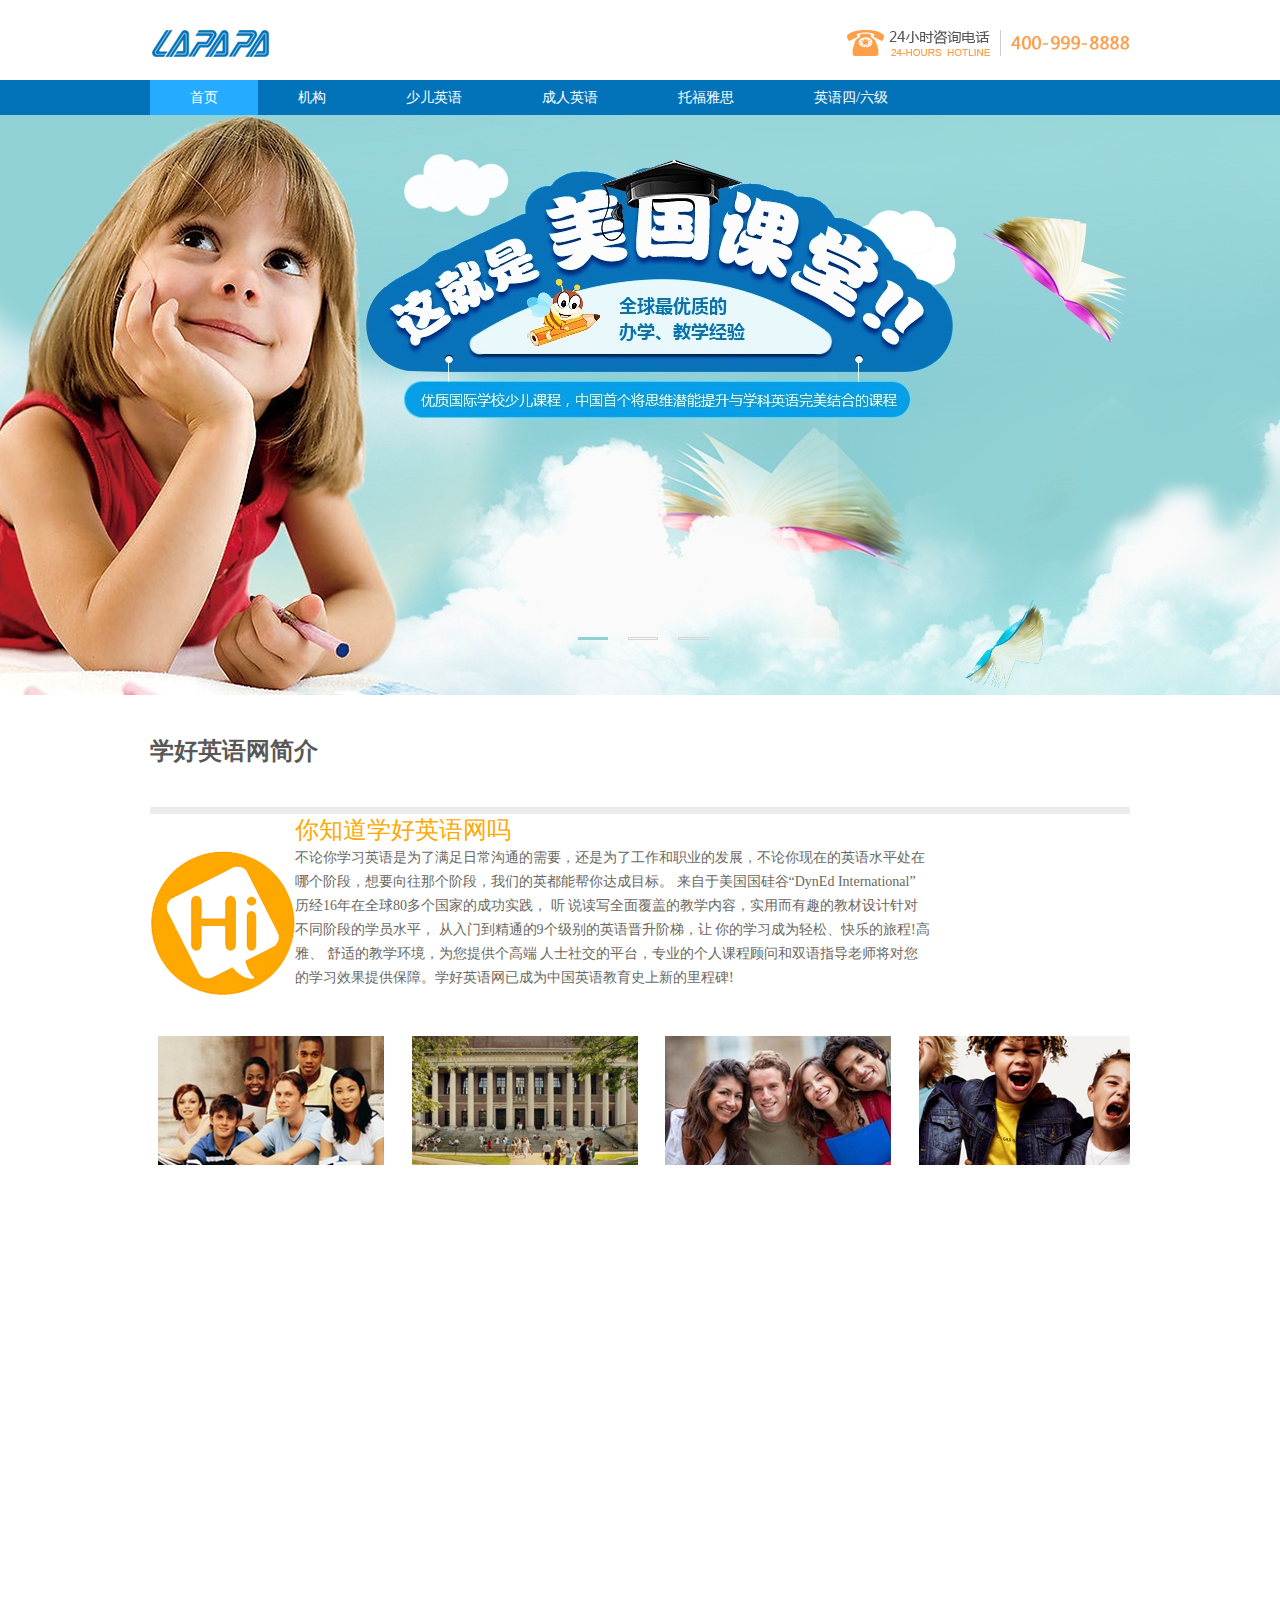
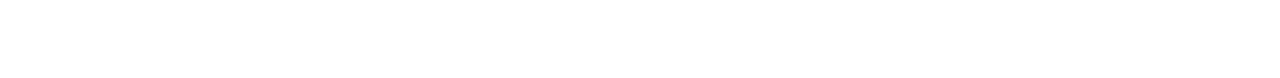
<file: html/index.html>
<!DOCTYPE html PUBLIC "-//W3C//DTD XHTML 1.0 Transitional//EN" "http://www.w3.org/TR/xhtml1/DTD/xhtml1-transitional.dtd">
<html xmlns="http://www.w3.org/1999/xhtml">
<head>
<meta http-equiv="Content-Type" content="text/html; charset=utf-8" />
	<title>首页</title>
	<link rel="stylesheet" href="../css/1.css">
	<script type="text/javascript" src="../js/1.js"></script>
</head>

<body>
  <div class="head">
		<div class="left"><img src="../images/logo.jpg"/></div>
		<div class="right"><img src="../images/phone.jpg"></div>
  </div>
			<!--head end-->
			<!--nav begin-->
		<div id="nav">
			<ul class="nav">
				<li><a href="index.html" class="color_in">首页</a></li>
				<li><a href="mechanism.html">机构</a></li>
				<li><a href="child.html" target="mainAll">少儿英语</a></li>
				<li><a href="English.html" target="mainAll">成人英语</a></li>
				<li><a href="tofel.html">托福雅思</a></li>
				<li><a href="four.html">英语四/六级</a></li>

			</ul>
		</div>
            
   <div class="banner">
		<ul class="banner_pic" id="banner_pic">
			<li class="current"><img class="one" src="../images/01.jpg"></li>
			<li class="pic"><img class="one" src="../images/02.jpg"></li>
			<li class="pic"><img class="one" src="../images/03.jpg"></li>
		</ul>
		<ol id="button">
			<li class="current"></li>
			<li class="but"></li>
			<li class="but"></li>
		</ol>
   </div>
   <div id="learn">
		<h2>学好英语网简介</h2>
			<dl>
				<dt></dt>
				<dd class="txt1">你知道学好英语网吗</dd>
				<dd class="txt2">不论你学习英语是为了满足日常沟通的需要，还是为了工作和职业的发展，不论你现在的英语水平处在哪个阶段，想要向往那个阶段，我们的英都能帮你达成目标。
来自于美国国硅谷“DynEd International” 历经16年在全球80多个国家的成功实践，
听 说读写全面覆盖的教学内容，实用而有趣的教材设计针对不同阶段的学员水平，
从入门到精通的9个级别的英语晋升阶梯，让 你的学习成为轻松、快乐的旅程!高雅、
舒适的教学环境，为您提供个高端 人士社交的平台，专业的个人课程顾问和双语指导老师将对您的学习效果提供保障。学好英语网已成为中国英语教育史上新的里程碑!
             </dd>
			</dl>
			<div id="imgbox" class="imgbox">
				<span>
				   <a href="#"><img src="../images/1.jpg"></a>
					<a href="#"><img src="../images/2.jpg"></a>
					<a href="#"><img src="../images/3.jpg"></a>
					<a href="#"><img src="../images/4.jpg"></a>
				</span>
			</div>
		</div>
		<div>
			<!--存放连接跳转的内容-->
		<!--	<iframe name="mainAll" style="width: 980px;height:800px;margin-left: 200px"></iframe>-->
<!--			少儿页面-->
			<div class="box">
				<div >
					<div>
						<div class="top bagimg">
							<ul class="nav ul1 ">
								<li class="li1"><a href="English.html">成人英语</a></li>           <!--添加导航栏-->
								<li class="li1"><a href="tofel.html">托福</a></li>
								<li class="li1"><a href="four.html">四/六级</a></li>
								<ul/>
						</div>
						<div style="width:100%;box-shadow: 5px 5px 5px #72807f;">
							<div class="left">
								<ul>
									<li><a href="../file/child1.txt" target="content">等级考试</a></li>
									<li><a href="../file/test1.txt" target="content">真题集合</a></li>
									<li><a href="../file/content1.txt" target="content" class="divtext" >相关内容</a></li>
								</ul>
							</div>
							<div class="right ">
								<iframe name="content" style="height: 400px;width: 600px" />
							</div>
						</div>
					</div>


				</div>
				<div>
					<img src="../images/child/page.png" style="height: 200px;width: 800px;margin-top: 600px">
				</div>
			</div>
		</div>
        <div id="features">
					<h2>英语课程特色</h2>
					<div  class="list0">
			<div id="SwitchBigPic">
					<span class="sp"><a href="#"><img src="../images/111.jpg"></a> </span>
		   		    <span><a href="#"><img src="../images/222.jpg"></a></span>
					<span><a href="#"><img src="../images/333.jpg"></a></span>
			</div>
						<ul id="SwitchNav">
							<li><a class="txt_img1" href="#"></a></li>
							<li><a class="txt_img2" href="#"></a></li>
							<li><a class="txt_img3" href="#"></a></li>
						</ul>
					</div>
                    
					<div class="list1">
						<h3></h3>
						<form action="#" method="post" class="biaodan">
							<table class="content">
								<tr>
                                 <td class="left">姓名:</td>
								<td><input type="text" class="txt01"/>
                                </td>
                                </tr>
								<tr>
                                <td class="left">手机:</td>
                                <td><input type="text" class="txt01"/></td>
                                </tr>
								<tr>
                                <td class="left">邮箱:</td>
                                <td><input type="text" class="txt01"/></td>
                                </tr>
                                
								<tr>
                                <td class="left">中心</td>
                                <td>
								<select class="course">
								<option >请选择学习中心</option>
								<option >北京学习中</option>
								<option >上海学习中心</option>
								<option>广州学习中</option>
								<option >深圳学习中心</option>
							</select>
								
								</td>
                                </tr>
								<tr>
				<td colspan="2">
					<button  id="btnsubmit1" class="no_border" onclick="btnSubmit()">提交信息</button>
				</td>
								</tr>
			
							</table>
						</form>

					</div>
				</div>  
        </div>
				<div class="footer">
					学好英语网版权所有2000—2016京ICP备08001421号&nbsp;&nbsp;京公网安备110108007702
				</div>

</body>
<script>
	function btnSubmit() {
		var btn=document.getElementById('btnsubmit1');
		alert("提交成功")

	}
</script>
</html>
</file>
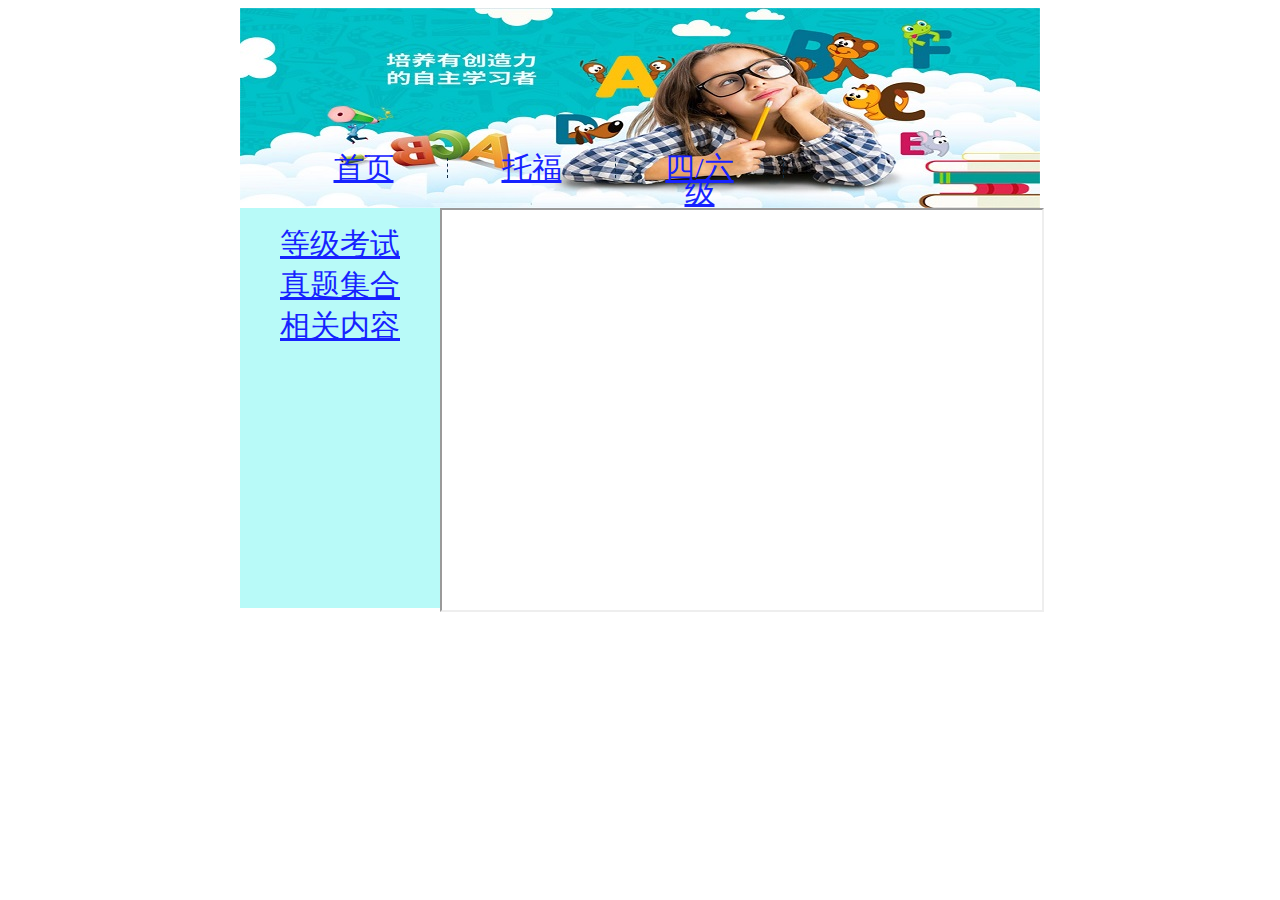
<file: html/child.html>
<!DOCTYPE html>
<html lang="en">
<head>
    <meta charset="UTF-8">
    <title>少儿英语</title>
    <link rel="stylesheet" href="../css/2.child.css">
    <script src="../js/child.js"></script>
</head>
<style>
    .bagimg{
        background-image: url("../images/child/1.jpg");
        background-size: contain;
        background-repeat: no-repeat;
    }
    .nav{
        width:100%;

        padding-top:150px;
        height:60px;
        line-height: 60px;
        list-style: none;
        font-size: 18px;
    }
    .nav li{
        display:block;
        height: 20px;
        line-height: 20px;
        border-right:1px dashed #122b40;
        padding: 0 40px;
        color: #269abc;
    }
    .nav li:hover{
        transform: scale(1.1);
        display: block;
        color: black;
    }

    ul,li{
        list-style-type:none;
    }
    .ul1{
        width:980px;
        height:48px;
        margin:0 auto;
    }
    .li1{
        float:left;
        width:87px;
        height:48px;
        text-align:center;
        line-height:48px;   /* float属性，li标签就会横排显示 */

    }
</style>
<body class="box">
<div >
    <div>
        <div class="top bagimg">
            <ul class="nav ul1 ">
                <li class="li1"><a href="index.html">首页</a></li>           <!--添加导航栏-->
                <li class="li1"><a href="tofel.html">托福</a></li>
                <li class="li1"><a href="four.html">四/六级</a></li>
                <ul/>
        </div>
        <div style="width:100%;box-shadow: 5px 5px 5px #72807f;">
            <div class="left">
                <ul>
                    <li><a href="../file/child1.txt" target="content">等级考试</a></li>
                    <li><a href="../file/test1.txt" target="content">真题集合</a></li>
                    <li><a href="../file/content1.txt" target="content" class="divtext" >相关内容</a></li>
                </ul>
            </div>
            <div class="right ">
                <iframe name="content" style="height: 400px;width: 600px" />
            </div>
        </div>
    </div>


</div>
<div>
    <img src="../images/child/page.png" style="height: 200px;width: 800px;margin-top: 600px">
</div>
</body>
</html>
</file>
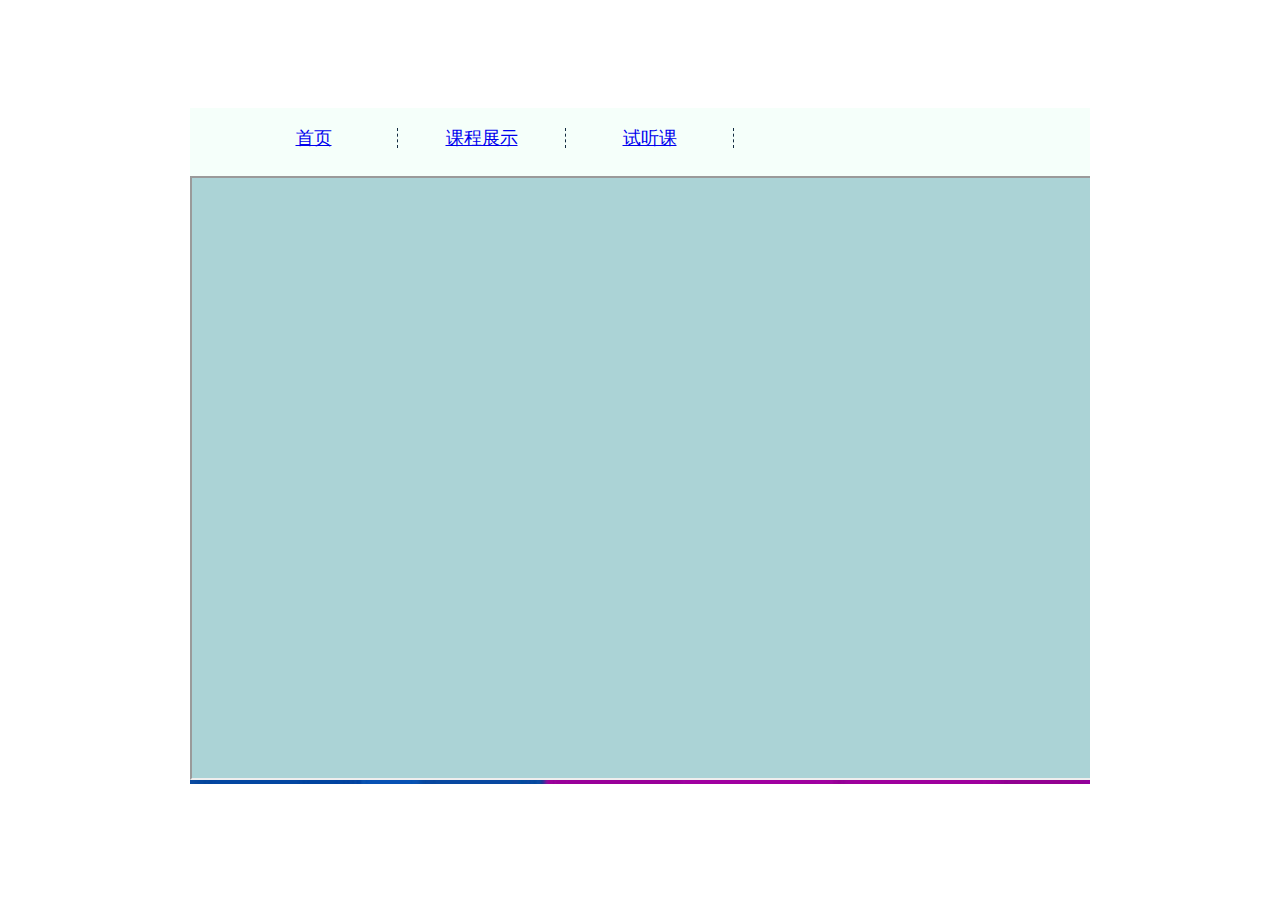
<file: html/English.html>
<!DOCTYPE html>
<html lang="en">
<head>
    <meta charset="UTF-8">
    <title>成人英语</title>
    <link rel="stylesheet" href="../css/Stylecss.css">
    <link rel="stylesheet" href="../css/3.four.css">
</head>
<body>
<div class="box">
    <div>
        <ul class="nav ">
            <li><a href="index.html">首页</a></li>           <!--添加导航栏-->
            <li><a href="English01.html" target="contion">课程展示</a></li>
<!--            点击二维码听课-->
           <li><a href="https://qr.api.cli.im/newqr/create?data=http%3A%2F%2Fqr61.cn%2FoBE0rU%2FqIMlNZF&level=H&transparent=false&bgcolor=%23ffffff&forecolor=%23000000&blockpixel=12&marginblock=1&logourl=&logoshape=no&size=260&kid=cliim&key=dfaccda60ab15a07f52c8563f6be588e" target="contion">试听课</a></li>

            <ul/>
    </div>
    <div class="bcg1">
        <iframe name="contion" style="width: 900px;height: 600px;background-color: #abd3d6"></iframe>
    </div>
</div>
</body>
</html>
</file>
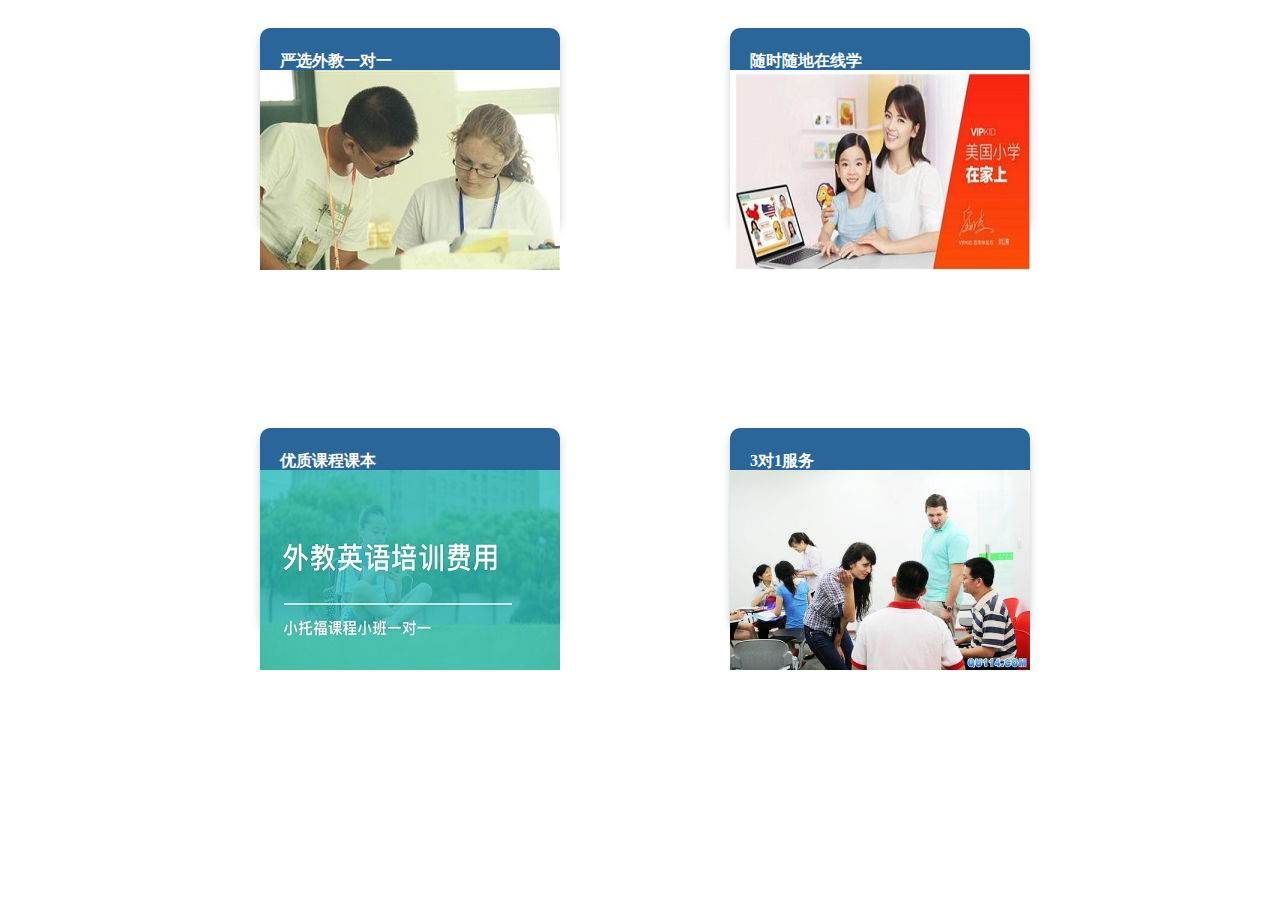
<file: html/English01.html>
<!DOCTYPE html>
<html lang="en">
<head>
    <meta charset="UTF-8">
    <title>Title</title>
    <link rel="stylesheet" href="../css/position.css">

</head>
<style>
    .Erow{
        width:300px;
        height: 200px;
        margin-top: 20px;
        border-radius: 10px;
        box-shadow: 0 4px 8px 0 rgba(0, 0, 0, 0.2);
    ,
    0 6px 20px 0 rgba(0, 0, 0, 0.19);

    }
    .Erow:hover{
        transform: scale(1.1);
    }

    .often1{
        height: 40px;
        border-radius: 10px 10px 0 0;
        color: white;
        padding-top: 2px;
        padding-left: 20px;
        background:#2b669a;
    }

    .font{
        text-align: center;
        line-height: 50px;
        color:grey;
    }
    .font1{
        width: 270px;
        height: 300px;
        padding-left: 30px;
        line-height: 30px;
        color: #190f17;
        position: relative;
    }
  p{
     display: none;
 }
    .font1:hover p{
        display: inline-block;
    }
.bg1{
    background-image: url("../images/pic/1.jpg");
    background-size: contain;
    background-repeat: no-repeat;
}
    .bg2{
        background-image: url("../images/pic/2.jpg");
        background-size: contain;
        background-repeat: no-repeat;
    }
    .bg3{
        background-image: url("../images/pic/4.jpg");
        background-size: contain;
        background-repeat: no-repeat;
    }
    .bg4{
        background-image: url("../images/pic/6.jpg");
        background-size: contain;
        background-repeat: no-repeat;
    }
    .bg5{
        background-image: url("../images/pic/34.jpg");
        background-size: contain;
        background-repeat: no-repeat;
    }
    .bg6{
        background-image: url("../images/pic/7.jpg");
        background-size: contain;
        background-repeat: no-repeat;
    }
</style>
<body>
<div style="width: 800px;height: 800px;margin: auto;padding: 0">
    <div style="width:100%;height: 400px">
        <div class="Erow left">
            <div class="often1" >
                <h4><b style="padding-bottom: 20px;vertical-align: center">严选外教一对一</b></h4>
            </div>
            <div class="bg1 ">
                <div class="font1"><p>英语外教一对一在线授课，确保精力100%放在每一个学生的英语能力提升上</p></div>
            </div>

        </div>
      <!--  <div class="Erow left2">
            <div class="often1" >
                <h4><b style="padding-bottom: 20px;vertical-align: center">纯英文语言环境</b></h4>
            </div>
            <div class="bg2">
                <div class="font1"><p>全英环境母语式熏陶，沉浸式深度灌输，让你学会直接用英语思维进行理解，快速养成英语用语习惯</p></div>
            </div>

        </div>-->
        <div class="Erow right">
            <div class="often1" >
                <h4><b style="padding-bottom: 20px;vertical-align: center">随时随地在线学</b></h4>
            </div>
            <div class="bg3">
                <div class="font1"><p>
                   成人英语在线课程，彻底解决学员“上课时间不定”、“上课距离遥远”等问题</p></div>
            </div>

        </div>
    </div>
    <div style="width:100%;height: 400px">

        <div class="Erow left">
            <div class="often1" >
                <h4><b style="padding-bottom: 20px;vertical-align: center">优质课程课本</b></h4>
            </div>
            <div class="bg6 ">
                <div class="font1"><p>引进国际英语原版教材，对标国际品质教学标准，让您的英语晋升之路，起步则与世界同步</p></div>
            </div>

        </div>

        <div class="Erow right">
            <div class="often1" >
                <h4><b style="padding-bottom: 20px;vertical-align: center">3对1服务</b></h4>
            </div>
            <div class="bg5">
                <div class="font1"><p>严选外教+学习顾问+贴心客服，全程跟进您的学习进度，为您的学习保驾护航</p></div>
            </div>

        </div>
    </div>

</div>

</body>
</html>
</file>
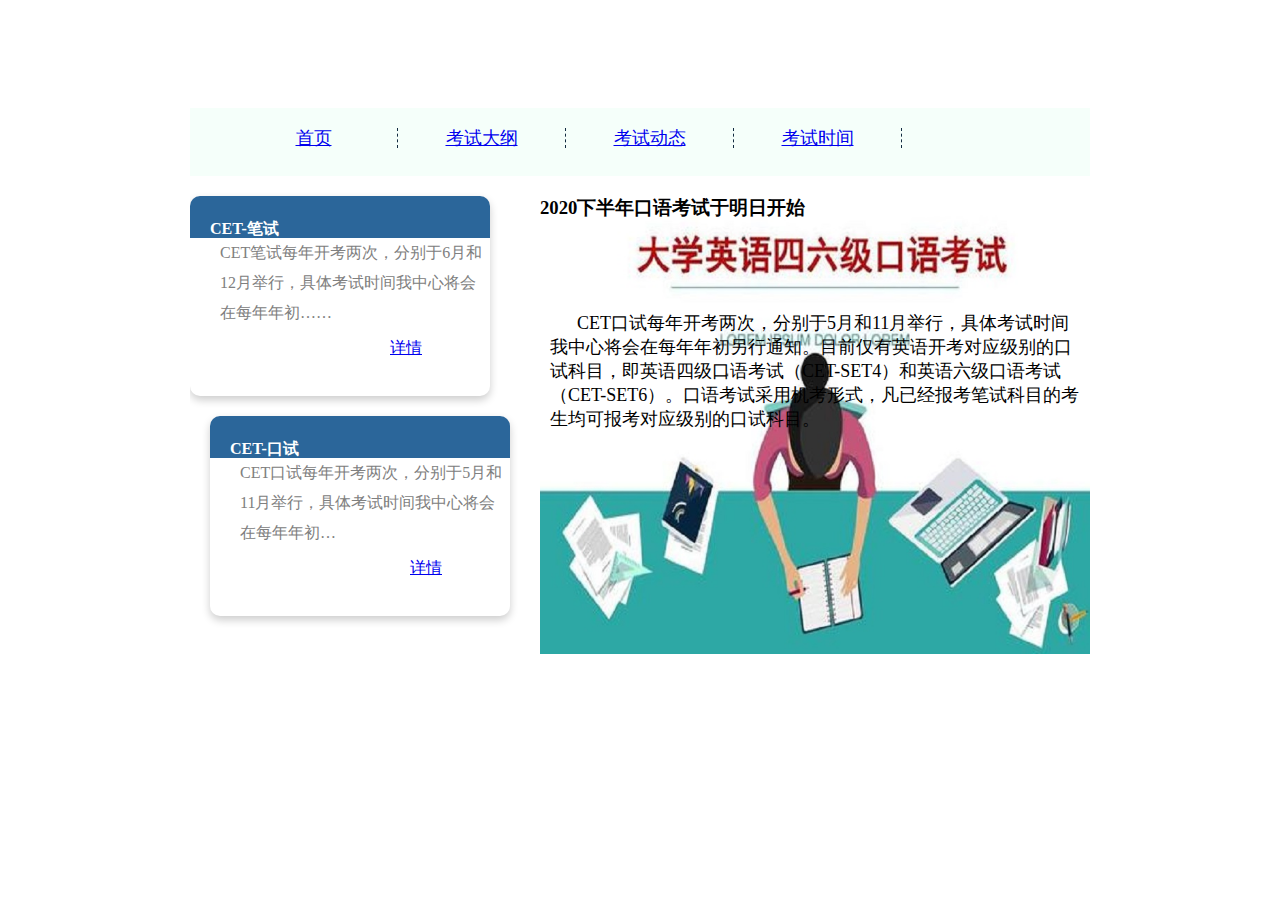
<file: html/four.html>
<!DOCTYPE html>
<html lang="en">
<head>
    <meta charset="UTF-8">
    <title>英语四级</title>
    <link rel="stylesheet" href="../css/Stylecss.css">
    <link rel="stylesheet" href="../css/3.four.css">

</head>
<body>
<div class="box">
    <div>
        <ul class="nav nav-pills">
            <li><a href="index.html">首页</a></li>           <!--添加导航栏-->
            <li><a href="http://cet.neea.edu.cn/html1/folder/16113/1588-1.htm">考试大纲</a></li>
            <li><a href="http://cet.neea.edu.cn/html1/category/16093/1124-1.htm">考试动态</a></li>
            <li><a href="http://cet.neea.edu.cn/html1/report/19031/8381-1.htm">考试时间</a></li>
        <ul/>
    </div>
    <div >
        <div class="left">
            <div class="llrow">
                    <div class="often1" ><h4><b style="padding-bottom: 20px;vertical-align: center">CET-笔试</b></h4></div><!--显示卡片样式的正常考勤信息-->
                    <div class="border" >
                        <div class="font1">CET笔试每年开考两次，分别于6月和12月举行，具体考试时间我中心将会在每年年初……</div>
                    </div>
                     <div>
                         <botton class="btn_detial" type="text" ><a href="http://cet.neea.edu.cn/html1/folder/16113/1586-1.htm">详情</a></botton>
                     </div>
                </div>
            <div class="llrow" style="margin:20px">
                <div class="often1" ><h4><b style="padding-bottom: 20px;vertical-align: center">CET-口试</b></h4></div><!--显示卡片样式的正常考勤信息-->
                <div class="border" >
                    <div class="font1">CET口试每年开考两次，分别于5月和11月举行，具体考试时间我中心将会在每年年初…</div>
                </div>
                <div>
                    <botton class="btn_detial" type="text"><a href="http://cet.neea.edu.cn/html1/folder/16113/1587-1.htm">详情</a></botton>
                </div>
            </div>

        </div>
        <div class="right bcg" >
             <div>
                 <h3>2020下半年口语考试于明日开始</h3>
                 <p style="margin-top:80px ;font-family: 黑体;font-size: 18px;padding: 10px;">&nbsp;&nbsp;&nbsp;&nbsp;&nbsp;&nbsp;CET口试每年开考两次，分别于5月和11月举行，具体考试时间我中心将会在每年年初另行通知。目前仅有英语开考对应级别的口试科目，即英语四级口语考试（CET-SET4）和英语六级口语考试（CET-SET6）。口语考试采用机考形式，凡已经报考笔试科目的考生均可报考对应级别的口试科目。</p>
             </div>
        </div>

    </div>
</div>
</body>
</html>
</file>
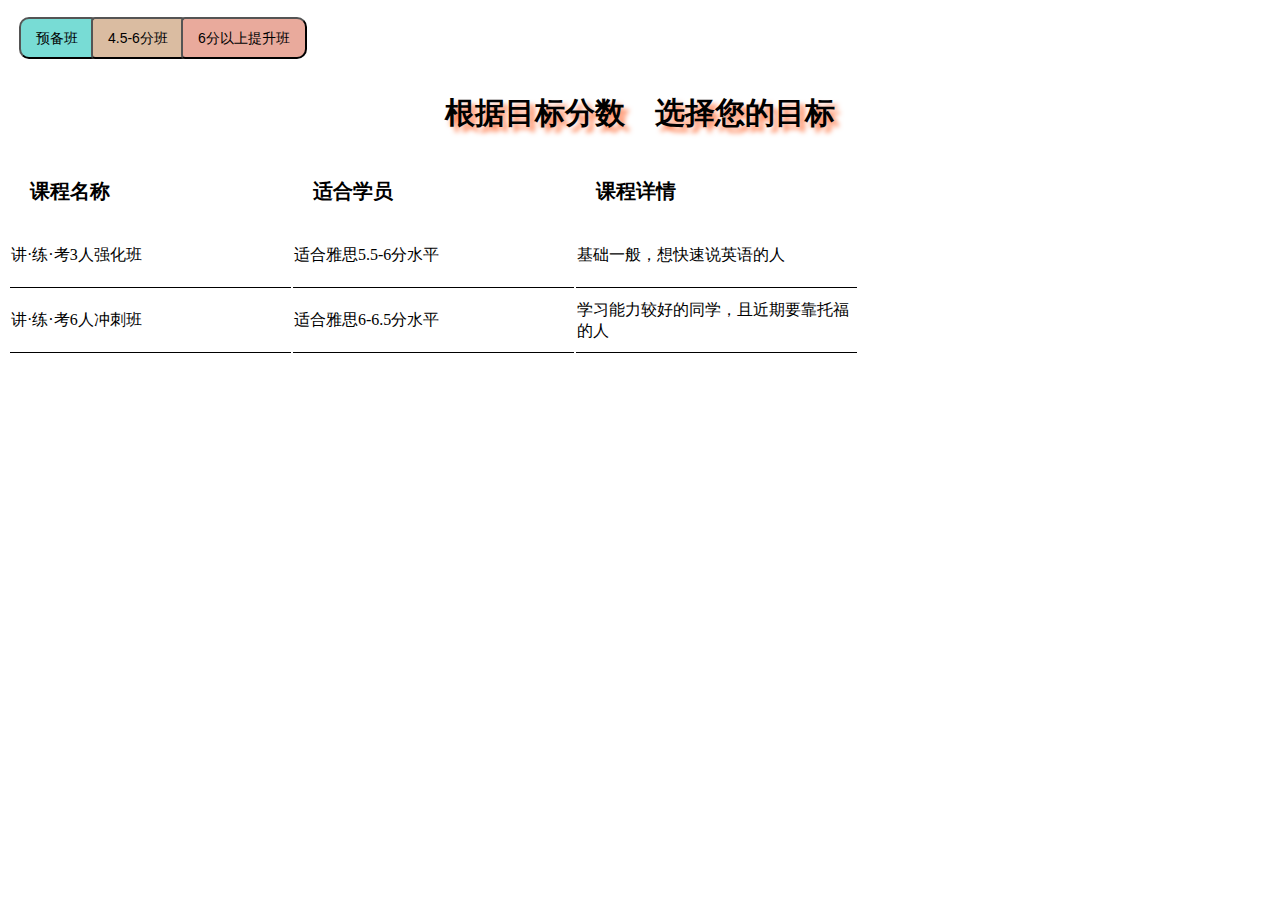
<file: html/improve.html>
<!DOCTYPE html>
<html lang="en">
<head>
    <meta charset="UTF-8">
    <title>少儿英语</title>
    <script src="../js/child.js"></script>
    <link rel="stylesheet" href="../css/imporve.css">
    <script src="../js/improve.js"></script>
    <style>
        div h2{
            text-align: center;
            font-family:楷体;
            font-size: 30px;
            font-weight: 50px;
            text-shadow: 5px 5px 5px coral;
        }
    </style>
</head>
<body>
<div class="container">
    <div class="btn-group btn">
        <button class="btn btn-danger" onclick="IsShow1()">预备班</button>
        <button class="btn btn-warning"onclick="IsShow2()">4.5-6分班</button>
        <button class="btn btn-danger" onclick="IsShow3()">6分以上提升班</button>
    </div>

    <div>
        <h2>根据目标分数&nbsp;&nbsp;&nbsp;&nbsp;选择您的目标</h2>
        <div id="table1" >
            <table>
                <tr>
                    <th>课程名称</th>
                    <th>适合学员</th>
                    <th>课程详情</th>
                </tr>

                <tr>
                    <td>留学预备3人班</td>
                    <td>讲练考3人综合基础班</td>
                    <td>适合雅思3.5-4分水平，基础薄弱</td>
                </tr>
                <tr>
                    <td>留学预备10人班</td>
                    <td>讲练考10人提升班</td>
                    <td>基础在雅思4-4.5分有1-2个月备考时间的同学</td>
                </tr>
            </table>
        </div>
        <div id="table2">
            <table>
                <tr>
                    <th>课程名称</th>
                    <th>适合学员</th>
                    <th>课程详情</th>
                </tr>

                <tr>
                    <td>讲·练·考6人基础班</td>
                    <td>适合雅思4.5-5分水平，基础普通</td>
                    <td>想要出国留学的人，学习能力较好的同学。</td>
                </tr>
                <tr>
                    <td>讲·练·考10人基础班</td>
                    <td>有一点英语基础的人</td>
                    <td>基础在雅思4-4.5分，有1-2个月备考时间的同学</td>
                </tr>
            </table>
        </div>
        <div id="table3">
            <table>
                <tr>
                    <th>课程名称</th>
                    <th>适合学员</th>
                    <th>课程详情</th>
                </tr>

                <tr>
                    <td>讲·练·考3人强化班</td>
                    <td>适合雅思5.5-6分水平</td>
                    <td>基础一般，想快速说英语的人</td>
                </tr>
                <tr>
                    <td>讲·练·考6人冲刺班</td>
                    <td>适合雅思6-6.5分水平</td>
                    <td>学习能力较好的同学，且近期要靠托福的人</td>
                </tr>
            </table>
        </div>
    </div>

</div>

</body>

</html>
</file>
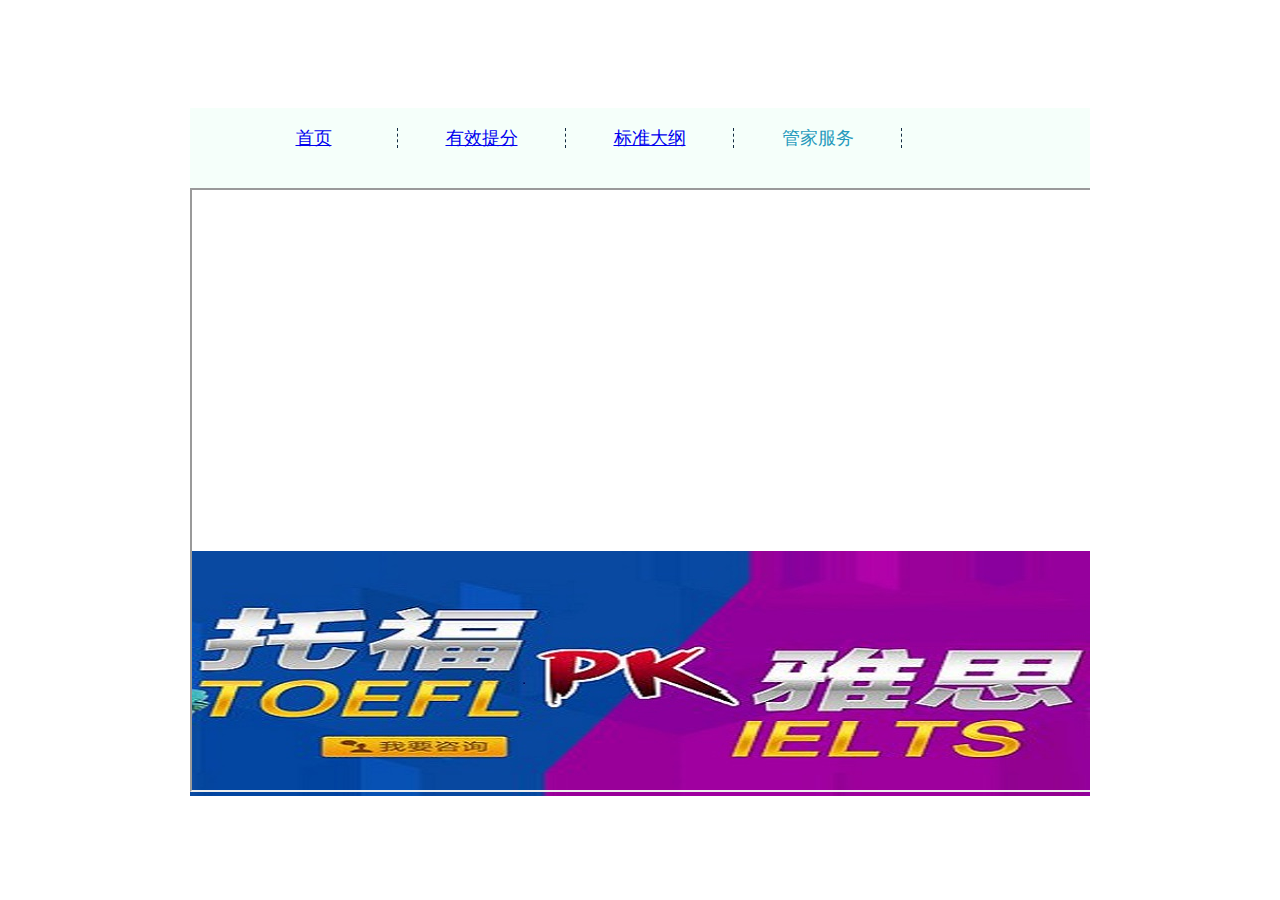
<file: html/tofel.html>
<!DOCTYPE html>
<html lang="en">
<head>
    <meta charset="UTF-8">
    <title>雅思托福</title>
    <link rel="stylesheet" href="../css/3.four.css">
    <link rel="stylesheet" href="../css/Stylecss.css">
</head>
<body>
<div class="box">
    <div>
        <ul class="nav ">
            <li><a href="index.html">首页</a></li>           <!--添加导航栏-->
            <li><a href="improve.html" target="contion">有效提分</a></li>
            <li ><a href="http://tianjin.gedu.org/zhuanti/20200817qjb_pc/?ct=baidu-04B-pc_20200723/A008403&bd_vid=8347977583542604229" target="contion">标准大纲</a></li>
            <li >管家服务</li>
         <ul/>
    </div>
    <div class="bcg1">
        <iframe name="contion" style="width: 900px;height: 600px;"></iframe>
    </div>
</div>
</body>
</html>
</file>
<file: css/1.css>
/* CSS Document */
*{margin: 0; padding: 0; list-style: none; outline: none; border: 0;
background: none;
}
body{
	font-size: 14px;
	font-family: "微软雅黑";
}
a:link,a:visited{color:#fff;text-decoration: none;}
a:hover{text-decoration: none;}
.head{
	width:980px;
	height:50px;
	margin:0 auto;
	padding-top:30px;}
.head .left{ float:left;}
.head .right{ float:right;}
#nav{
	width:100%;
	background:#0373b9;}
.nav{
	width:980px;
	height:35px;
	line-height:35px;
	text-align:center;
	margin:0 auto;
	font-size:14px;
	}
.nav li{ float:left;}
.nav a{
	display:inline-block;
	padding:0 40px;}
.nav a:hover{ background:#25abff;}
.nav .color_in{ background:#25abff;}				
	
.banner{
	width: 100%;
	height: 580px;
	position: relative;
	overflow: hidden;
}
.one{
	position: absolute;
	left: 50%;
	top:0;
	margin-left: -960px;
}
.banner .banner_pic .pic{display: none;}
.banner .banner_pic .current{display: block;}
.banner ol{
	position: absolute;
	left: 50%;
	top: 90%;
	margin-left: -62px;
}
.banner ol .but{
	float: left;
   width: 28px;
   height: 1px;
   border: 1px solid #d6d6d6;
   margin-right: 20px;
}
.banner ol li{ cursor: pointer;}
.banner ol .current{
	background: #90d1d5;
	float: left;
	width: 28px;
	height: 1px;
	border: 1px solid #90d1d5;
	margin-right: 20px;
}
#learn{
	width:980px;
	margin:0 auto;
	}
h2{
	font-weight:980px;
	font-size:24px;
	color:#585858;
	padding:40px 0;
	border-bottom:7px solid #ececec;
	}
#learn dl{
	width:980px;
	height:220px;
	}		
#learn dt{
	width:145px;
	height:220px;
	background:url(../images/learn.jpg) center center no-repeat;
	float:left;}	
#learn dd{
	width:780px;
	height:20px 0 0 30px;}
#learn .txt1{
	font-size:24px;
	color:#ffa800;}
#learn .txt2{
	color:#6b6862;
	line-height:24px;}			
.imgbox{
	width:940px;
	padding:0 20px;
	white-space:nowrap;
	overflow:hidden;}
.imgbox img{
	width:226px;
	height:129px;
	padding:2px;}
.imgbox a{
	margin-right:20px;}			

#features{width: 980px;
height: 565px;
margin: 0 auto;
}
.list0{
	width: 638px;
	margin-top: 25px;
	float: left;
	position: relative;
}
#SwitchBigPic{border: 1px solid #ddd;}
#SwitchBigPic span{
	display: none;
}
#SwitchBigPic img{
	width: 448px;
	height: 375px;
}
#SwitchBigPic .sp{
	display: block;
}
#SwitchNav{
	width: 190px;
	position: absolute;
	top: 0px;
	left: 447px;
}
#SwitchNav li{
	width: 190px;
	height: 125px;
	margin-bottom: 1px;
}
#SwitchNav a{
	display: block;
	width: 190px;
	height: 125px;
	background: url(../images/txt_111.jpg) no-repeat;
}
#SwitchNav .txt_img2{background:url(../images/txt_222_2.jpg) no-repeat;}
#SwitchNav .txt_img3{background: url(../images/txt_333_3.jpg) no-repeat;}
#SwitchNav .txt_img1:hover{background: url(../images/txt_111.jpg) no-repeat;}
#SwitchNav .txt_img2:hover{background: url(../images/txt_222.jpg) no-repeat;}
#SwitchNav .txt_img3:hover{background: url(../images/txt_333.jpg) no-repeat;}



.list1{
	width: 326px;
	height: 74px;
	float:right;
	margin-top:25px;
}
.list1 h3{
	width:326px;
	height:74px;
	background:url(../images/zhuce.jpg) no-repeat;}
.list1 .biaodan{
	width: 326px;
	height: 200px;
	
}
.left{
	width: 80px;
	text-align: right;
	font-size: 18px;
}
tr{
	height: 50px;
}
td{text-align: center;}
input{width: 204px;height: 28px; border: 1px solid #d2d2d2;}
.course{
	width: 204px;
	height: 28px;
	border: 1px solid #d2d2d2;
	padding: 3px 0;
}
.no_border{
	border: none;
	width: 222px;
	height: 53px;
	margin-top: 30px;
	cursor: pointer;
	background-color: #2c89cd;
	padding: 9px 15px;

	font-size: 14px;
	font-weight: 400;
	line-height: 1.42857143;
	text-align: center;

	vertical-align: middle;
	border-radius: 4px;

}	
.footer{
	
	width:100%;
	height:60px;

	line-height:60px;
	text-align:center;
	background:#0373b9;
	color:#fff;
	}
</file>
<file: css/2.child.css>
.box{
    width: 800px;
    height: 850px;
    border: 1px;
    margin-left: auto;
    margin-right: auto;

}
div img{
    width: 800px;
    height: 200px;
}
.top {
    width: 800px;
    height: 200px;
    background-color:ghostwhite;
}
.font>li{
    list-style: none;
    display: inline-block;
    width: 50px;
}
li a{
    font-family: 楷体;
    font-size: 30px;
    color: #1622ff;
}
.divtext{
    height: 500px;
    width: 630px;

}
.font{
    font-family: 宋体;
    font-size: 20px;
    color: black;
    position: relative;
    top:150px;

}
li+li+li{
    color: #4a78c2;
}
.font>li+li:before{
    display: inline;
    content:'/';
}

.left{
    height:400px;
    width: 200px;
    background-color: #b8faf8;
    float: left;
}
.right{
    height:400px;
    width: 600px;

    float:left;
}
</file>
<file: css/Stylecss.css>
.body{
    margin:0;
    padding:0;
}
.leftrow{
    margin-right: 20px;
    border-radius: 10px;
}
.llrow{
    width:300px;
    height: 200px;
    margin-top: 20px;
    border-radius: 10px;
    box-shadow: 0 4px 8px 0 rgba(0, 0, 0, 0.2);
,
0 6px 20px 0 rgba(0, 0, 0, 0.19);

}
.lrrow{
    width: 160px;
    height:200px;
    border: 1px lightgray solid;
    margin-top: 20px;
    border-radius: 10px;
    box-shadow: 0 4px 8px 0 rgba(0, 0, 0, 0.2);
,
0 6px 20px 0 rgba(0, 0, 0, 0.19);

}
.lrrow:hover{
    transform: scale(1.1);
}
.lbrow{
    margin-top: 60px;
    margin-right: 30px;
    border-radius: 10px;

}

.lbrow1{
    width: 160px;
    height: 200px;
    border-radius: 10px;

    box-shadow: 0 4px 8px 0 rgba(0, 0, 0, 0.2);
,
0 6px 20px 0 rgba(0, 0, 0, 0.19);
}
.lbrow1:hover{
    transform: scale(1.1);
}
.lbrow2{
    width: 160px;
    height: 200px;

    border-radius: 10px;
    box-shadow: 0 4px 8px 0 rgba(0, 0, 0, 0.2);
,
0 6px 20px 0 rgba(0, 0, 0, 0.19);
}
.lbrow2:hover{
    transform: scale(1.1);
}
.lbrow3{
    width: 160px;
    height: 200px;

    border-radius: 10px;
    box-shadow: 0 4px 8px 0 rgba(0, 0, 0, 0.2);
,
0 6px 20px 0 rgba(0, 0, 0, 0.19);
}
.lbrow3:hover{
    transform: scale(1.1);
}
.rrow{
    height:550px;
    margin-top: 20px;
    border-radius: 10px;

}

.footer{
  margin-right: 20px;
    margin-left: 10px;
    border-radius: 10px;
}

.often1{
    height: 40px;
    border-radius: 10px 10px 0 0;
    color: white;
    padding-top: 2px;
    padding-left: 20px;
    background:#2b669a;


}
.often2{
    height: 40px;
    border-radius: 10px 10px 0 0;
    color: #122b40;
    padding-top: 2px;
    padding-left: 20px;
    background:#d6e9c6;


}
.often3{
    height: 40px;

    border-radius: 10px 10px 0 0;
    color:  #122b40;
    padding-top: 2px;
    padding-left: 20px;
    background:lightblue;
}
.often4{
    height: 40px;

    border-radius: 10px 10px 0 0;
    color:  #122b40;
    padding-top: 2px;
    padding-left: 20px;
    background:lightgoldenrodyellow;


}
.often5{
    height: 40px;

    border-radius: 10px 10px 0 0;
    color:  #122b40;
    padding-top: 2px;
    padding-left: 20px;
    background:pink;

}
.header {
    text-align: center;
    color: black;
    padding: 10px;
    font-size:16px;
    line-height: 190px;

}
.nav{
    background:#F5FFFA;
    padding-top:20px;
    height:60px;
    line-height: 60px;
    list-style: none;
    font-size: 18px;
}
.nav li{
    display:block;
    height: 20px;
    line-height: 20px;
    border-right:1px dashed #122b40;
    padding: 0 40px;
    color: #269abc;
}
.card {
    width: 250px;
    /*box-shadow: 0 4px 8px 0 #F8F8FF;*/
    box-shadow: 0 4px 8px 0 rgba(0, 0, 0, 0.2);
,
0 6px 20px 0 rgba(0, 0, 0, 0.19);
    text-align: center;
}
.card-body {
    padding: 10px;
}
.llrow:hover{
    transform: scale(1.1);
}

.nav li:hover{
    transform: scale(1.1);
    display: block;
    color: black;
}
.font{
    text-align: center;
    line-height: 50px;
    color:grey;
}
.font1{
    width: 270px;
    height: 300px;
    padding-left: 30px;
    line-height: 30px;
    color:grey;
    position: relative;
}
.h1{
    display: block;
    width:150px;
    text-align: center;
    line-height:60px;
    border-right: 3px solid black;
}
.h11{
    padding-left: 30px;
    text-align: center;
    line-height:60px;
}
.border{

    height: 60px;
    width: 140px;
    padding-right:40px;
    position: absolute;
}

.border1{
    width: 100px;
    height: 70px;
    padding-left: 170px;
    position: relative;
}


.summary-box {

    height: 310px;
}
</file>
<file: css/3.four.css>
.box{
    width: 900px;
    height: 850px;
    border: 1px;
    margin-left: auto;
    margin-right: auto;
    overflow: hidden;

}
.top {
    width: 900px;
    height: 200px;
    background-color:ghostwhite;
}
.left{
    height:650px;
    width: 350px;
// background-color:lightgrey;
    float: left;
}
.right{
    height:650px;
    width: 550px;

    float:left;
}

.nav{
    width:100%;
    height:48px;
    margin-top:100px;}
ul,li{
    list-style-type:none;
}
ul{
    width:980px;
    height:48px;
    margin:0 auto;
}
li{
    float:left;
    width:87px;
    height:48px;
    text-align:center;
    line-height:48px;   /* float属性，li标签就会横排显示 */

}


.btn_detial{
    position: absolute;
    padding-top: 100px;
    margin-left: 200px;
}
.bcg{
   background-image: url("../images/cet.jpg");
    background-size:contain;
    background-repeat: no-repeat;
}

.bcg1{
    background-image: url("../images/666.jpg");
    background-repeat: no-repeat;
    background-position: bottom;
}
</file>
<file: css/position.css>
.left{
    margin: 20px;
    float: left;
}

.right{
    margin: 10px;
    float: right;
}
</file>
<file: css/imporve.css>
.btn{
    display: inline-block;
    padding: 9px 15px;

    font-size: 14px;
    font-weight: 400;
    line-height: 1.42857143;
    text-align: center;

    vertical-align: middle;
    border-radius: 4px;
}
.btn-success{
    background-color: #78dcd5;
}
.btn-danger{
    background-color: #e9aa9c;
}
.btn-warning{
    background-color: #dabca1;
}
.btn-group{
    position: relative;
    display: inline-block;
    vertical-align: middle;
}
.btn-group .btn:first-child:not(:last-child){
    background-color: #78dcd5;
    border-top-left-radius: 10px;
    border-bottom-left-radius: 10px;


}
.btn-group .btn:last-child:not(:first-child){
    background-color: #e9aa9c;
    border-top-right-radius: 10px;
    border-bottom-right-radius: 10px;
}
.btn-group .btn{
    float: left;
    margin-left:-4px;
}
table tr th{
    width:260px;
    height: 60px;
    font-size: 20px;
    text-align: left;
    padding-left: 20px;
}

table tr td{
    width:260px;
    height: 60px;
    border-bottom: 1px solid black;
}
</file>
